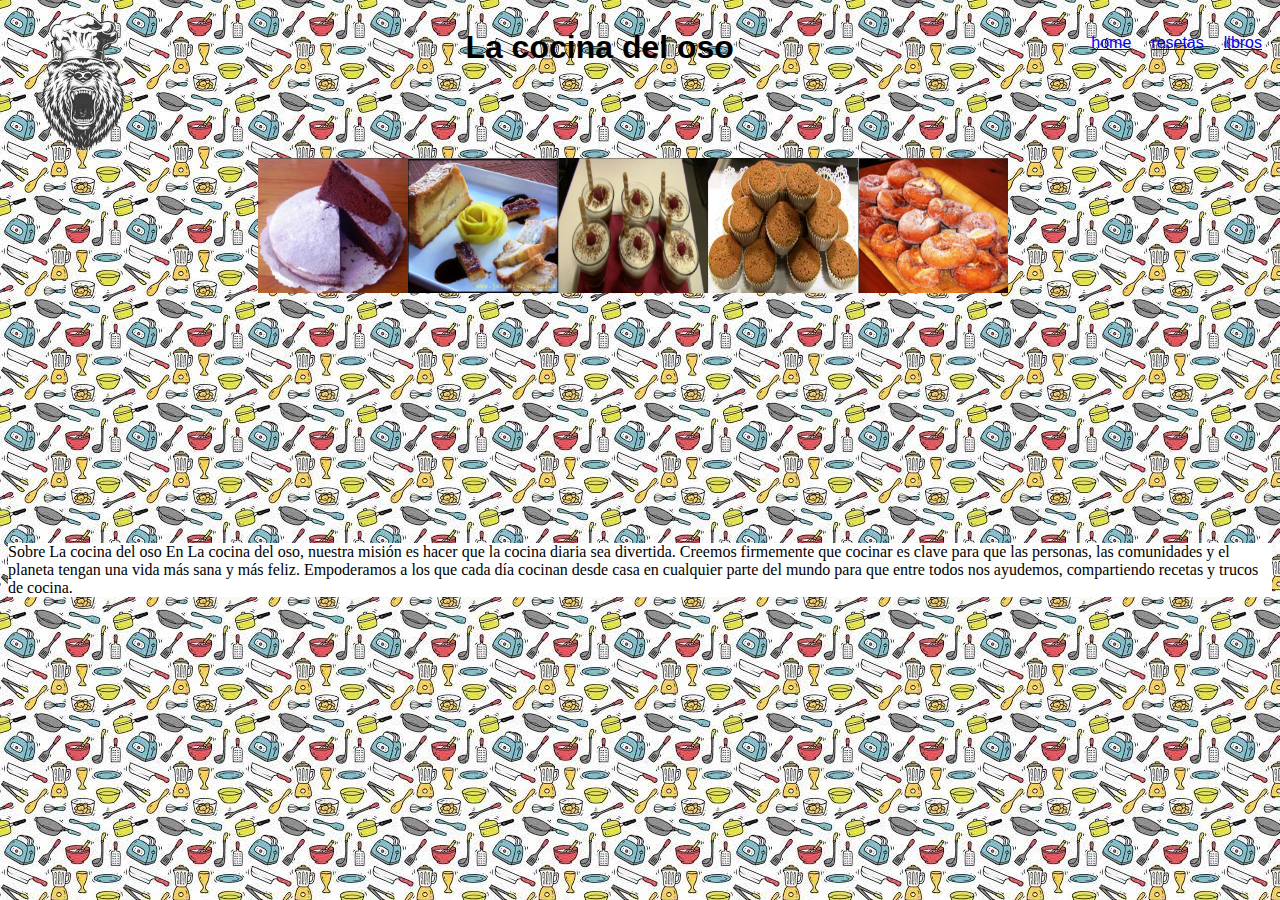
<file: index.html>
<!DOCTYPE html>
<html lang="en">
<head>
    <meta charset="UTF-8">
    <meta http-equiv="X-UA-Compatible" content="IE=edge">
    <meta name="viewport" content="width=device-width, initial-scale=1.0">
    <link rel="stylesheet" href="style.css">
    <title>La cocina del oso</title>
</head>
<body>
    <header>
        <img src="./logo/oso.png" alt="">
            <h1>La cocina del oso</h1>
        <nav>
            <ul>
                <a href="index.html"><li>home</li></a>
                <a href="resetas.html"><li>resetas</li></a>
                <a href="libros.html"><li>libros</li></a>
              
             </ul>
        </nav>
     </header>
      
     <div class="contenedor">
        <img src="./imagenes/bizcocho de chocolate.png" alt="">
        <img src="./imagenes/budin de manzana.png" alt="">
        <img src="./imagenes/frapucino con frutilla.png" alt="">
        <img src="./imagenes/magdalenas de café.png" alt="">
        <img src="./imagenes/rosquillas caseras de anís.png" alt="">
     </div>
      <p>
        Sobre La cocina del oso
En La cocina del oso, nuestra misión es hacer que la cocina diaria sea divertida. Creemos firmemente que cocinar es clave para que las personas, las comunidades y el planeta tengan una vida más sana y más feliz. Empoderamos a los que cada día cocinan desde casa en cualquier parte del mundo para que entre todos nos ayudemos, compartiendo recetas y trucos de cocina.
</p>  
</body>
</html>
</file>
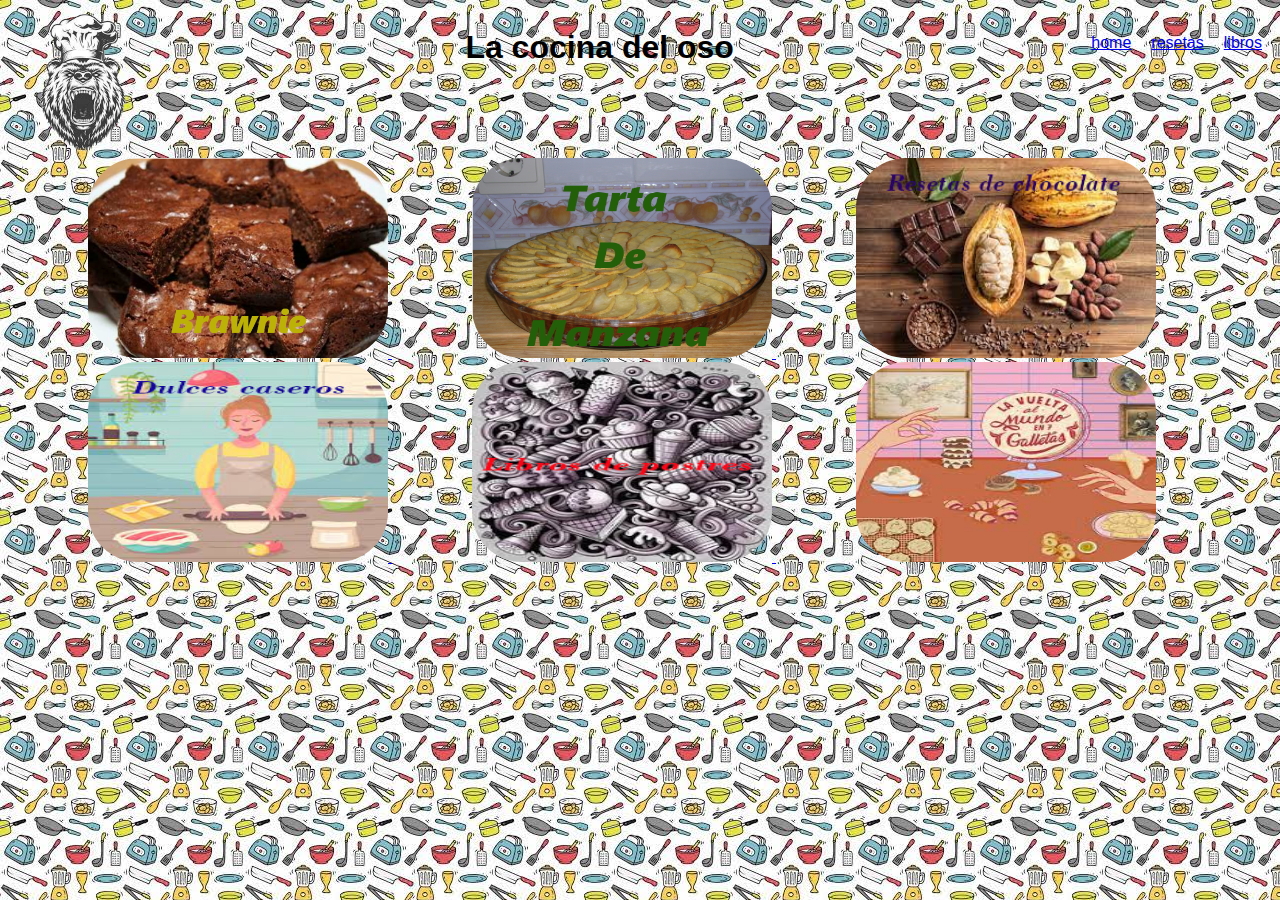
<file: libros.html>
<!DOCTYPE html>
<html lang="en">

<head>
    <meta charset="UTF-8">
    <meta http-equiv="X-UA-Compatible" content="IE=edge">
    <meta name="viewport" content="width=device-width, initial-scale=1.0">
    <link rel="stylesheet" href="style.css">
    <title>La cocina del oso</title>
</head>

<body>
    <header>
        <img src="./logo/oso.png" alt="">
        <h1>La cocina del oso</h1>
        <nav>
            <ul>
                <a href="index.html">
                    <li>home</li>
                </a>
                <a href="resetas.html">
                    <li>resetas</li>
                </a>
                <a href="libros.html">
                    <li>libros</li>
                </a>
            </ul>
        </nav>
    </header>
    <div>
        <div class="torta">
            <a href="libros.html">
                <img class="imagen" src="./fotos de botones/brownie.png" alt="">
            </a>

            <a href="libros.html">
                <img class="imagen" src="./fotos de botones/tarta de manzana.png" alt="">
            </a>

            <a href="libros.html">
                <img class="imagen" src="./fotos de botones/resetas de chocolate.jpg" alt="">
                <a href="./libros/Dulces Caseros.pdf">
                    <img class="imagen" src="./fotos de botones/dulces caseros.jpg" alt="">
                    <a href="./libros/Libro de postres.pdf">
                        <img class="imagen" src="./fotos de botones/libro de postres.jpg" alt="">
                        <a href="./libros/La vuelta al mundo en 7 galletas.pdf">
                            <img class="imagen" src="./fotos de botones/la vuelta al mundo en 7 galletas.jpg" alt="">
                        </a>
                    </a>
                </a>
            </a>
        </div>






    </div>

</body>

</html>
</file>
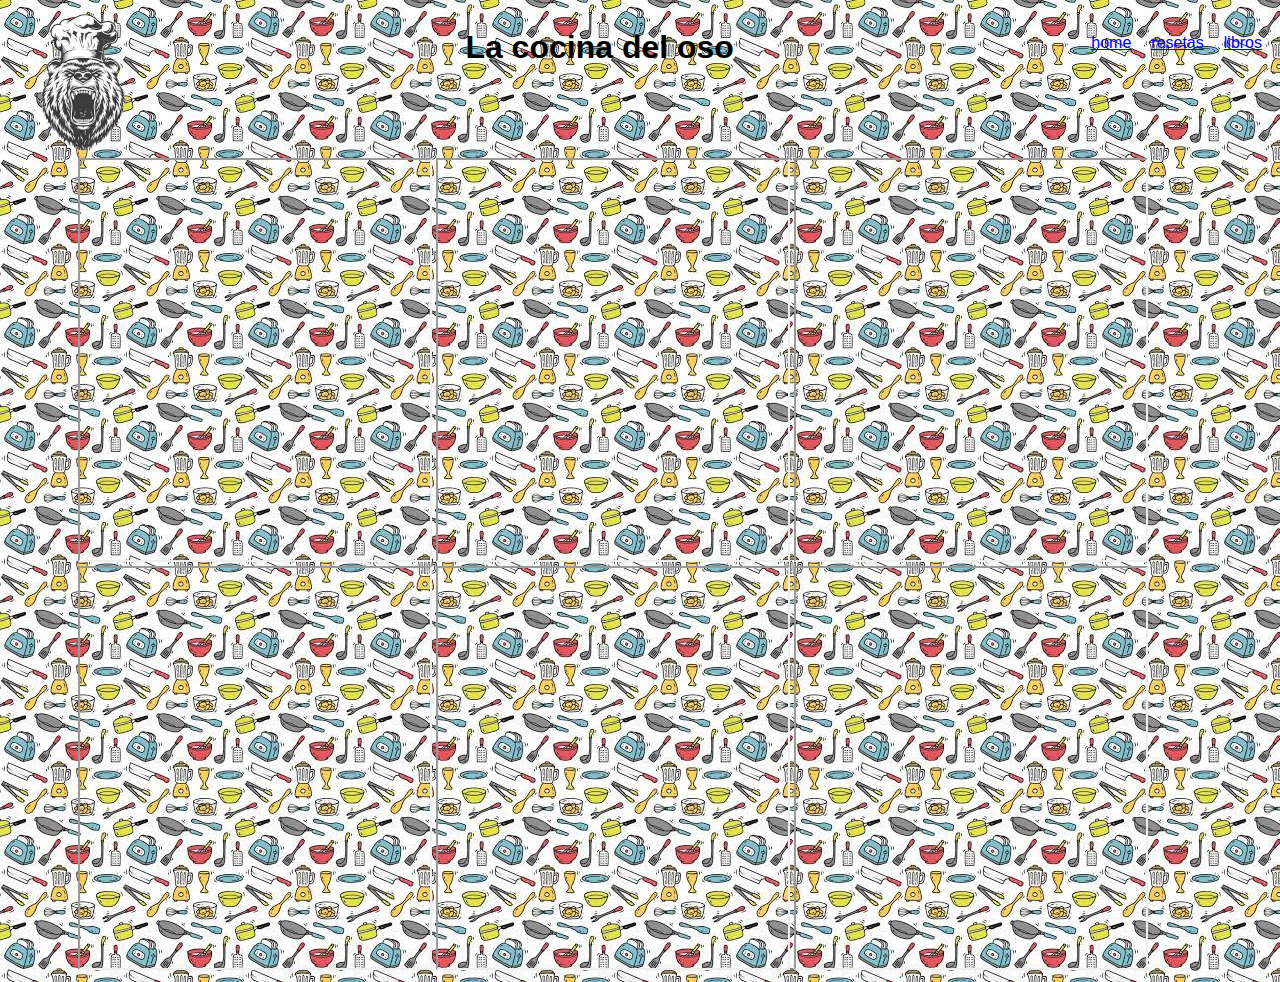
<file: resetas.html>
<!DOCTYPE html>
<html lang="en">
<head>
    <meta charset="UTF-8">
    <meta http-equiv="X-UA-Compatible" content="IE=edge">
    <meta name="viewport" content="width=device-width, initial-scale=1.0">
    <link rel="stylesheet" href="style.css">
    <title>La cocina del oso</title>
</head>
<body>
    <header>
        <img src="./logo/oso.png" alt="">
            <h1>La cocina del oso</h1>
        <nav>
            <ul>
                <a href="index.html"><li>home</li></a>
                <a href="resetas.html"><li>resetas</li></a>
                <a href="libros.html"><li>libros</li></a>
             </ul>
        </nav>
     </header>
     <div class="postres">
        <iframe src="./postres/biscocho de chocolate.pdf" width="350px" height="400px"></iframe>
        <iframe src="./postres/Bizcocho de naranja.pdf" width="350px" height="400px"></iframe>
        <iframe src="./postres/crema catalana.pdf" width="350px" height="400px"></iframe>
        <iframe src="./postres/Crema “Night dog”.pdf" width="350px" height="400px"></iframe>
        <iframe src="./postres/Flan “Bombón”.pdf" width="350px" height="400px"></iframe>
        <iframe src="./postres/frapuccino con frambuesas.pdf" width="350px" height="400px"></iframe>
     </div>
</body>
</html>
</file>
<file: style.css>
body{
    background-image:url(./imagenes/fondo\ de\ cocina.jpg);
}
header{
    
    display: flex;
    flex-direction: row;
    justify-content:space-between;
    font-family: 'Franklin Gothic Medium', 'Arial Narrow', Arial, sans-serif;
}
header ul{
    list-style: none;
    display: flex;
    flex-direction: row;
}
header ul li{
    margin: 10px;
    
}
img{
    width: 150px;
}  
p{
    background-color:rgb(255, 255, 255);
    margin-top: 250px;
}
.contenedor{
    display: flex;
    flex-direction: row;
    width: 100px;
    margin-left: 250px;
}

.postres{
    margin-left: 70px;
}
.libros{
    display: flex;
    flex-direction: row;
    width: 350px;
    height: 400px;
    margin-left: 70px;
}
.imagen{
    width: 300px;
    height: 200px;
    margin-left: 80px;
    border-radius: 50px;
}
.torta{
    background: none;
}
</file>
